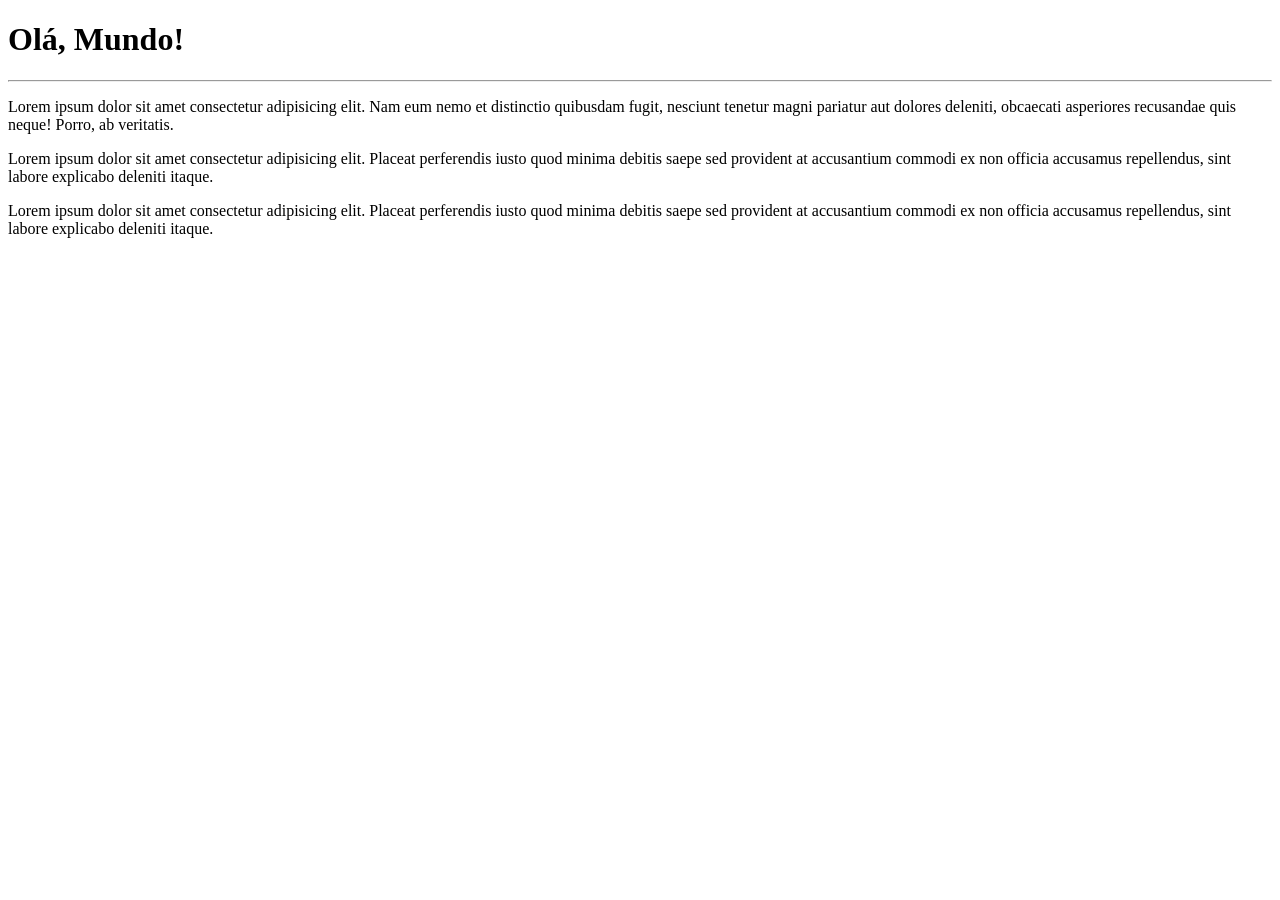
<file: site-exemplo/index.html>
<!DOCTYPE html>
<html lang="pt-br">
<head>
    <meta charset="UTF-8">
    <meta name="viewport" content="width=device-width, initial-scale=1.0">
    <title>Meu primeiro site em repositorio</title>
</head>
<body>
    <h1>Olá, Mundo!</h1>
    <hr>
    <p>Lorem ipsum dolor sit amet consectetur adipisicing elit. Nam eum nemo et distinctio quibusdam fugit, nesciunt tenetur magni pariatur aut dolores deleniti, obcaecati asperiores recusandae quis neque! Porro, ab veritatis.</p>
    <p>Lorem ipsum dolor sit amet consectetur adipisicing elit. Placeat perferendis iusto quod minima debitis saepe sed provident at accusantium commodi ex non officia accusamus repellendus, sint labore explicabo deleniti itaque.</p>
    <p>Lorem ipsum dolor sit amet consectetur adipisicing elit. Placeat perferendis iusto quod minima debitis saepe sed provident at accusantium commodi ex non officia accusamus repellendus, sint labore explicabo deleniti itaque.</p>
</body>
</html>
</file>
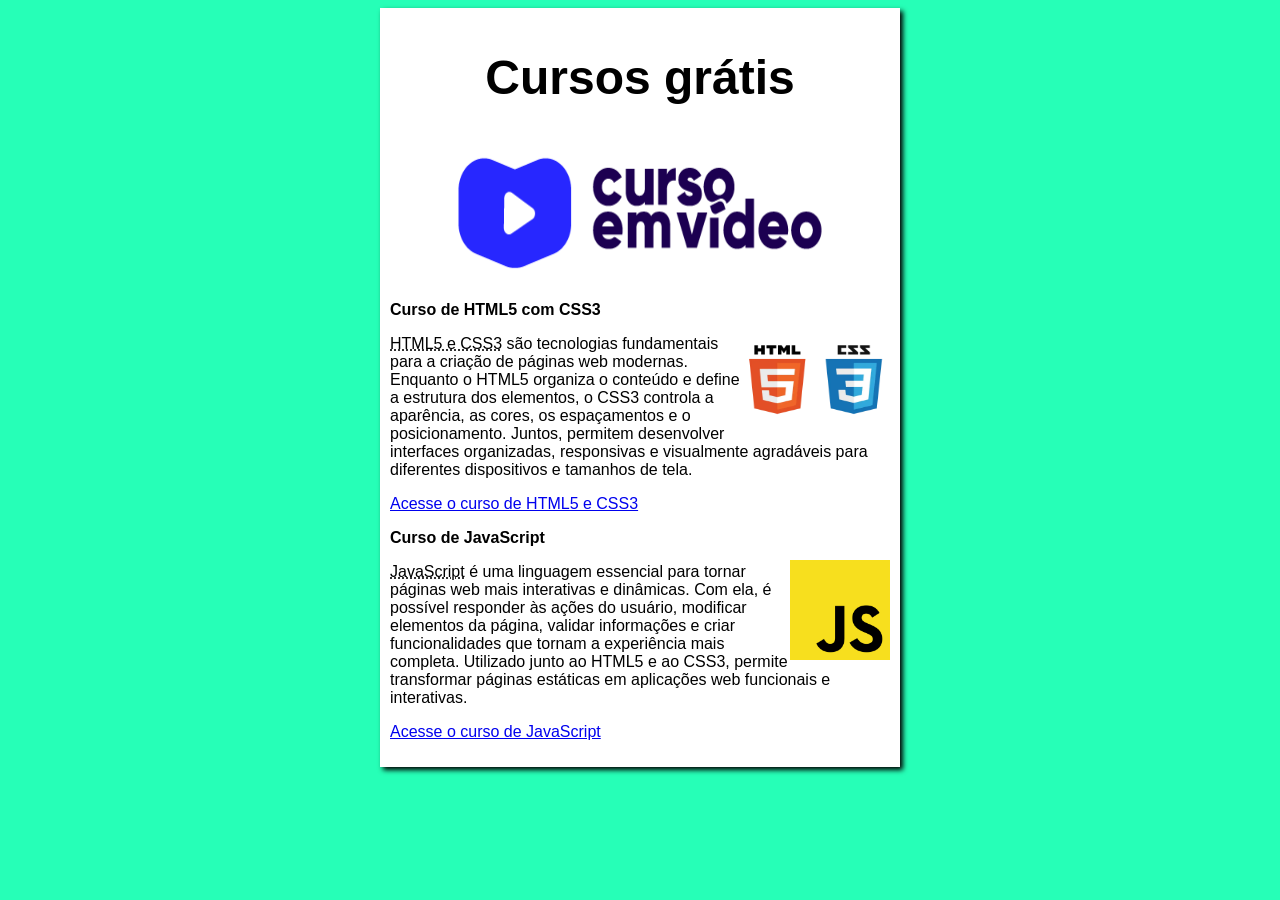
<file: Aprendendo Git e GitHub no Curso em Video/Projeto Site/index.html>
<!DOCTYPE html>
<html lang="pt-br">
<head>
    <meta charset="UTF-8">
    <meta name="viewport" content="width=device-width, initial-scale=1.0">
    <link rel="stylesheet" href="estilos/style.css">
    <title>Curso em Vídeo</title>
</head>
<body>
    <main>
        <header>
            <h1>Cursos grátis</h1>
            <img class="CursoEmVideoIMG" src="images/CursoEmVideo.png" alt="CursoEmVideo">
        </header>
        <article>
            <h2>Curso de HTML5 com CSS3</h2>
            <img class="HTML5eCSS3IMG" src="images/HTML5eCSS3.webp" alt="HTML5eCSS3">
            <p><abbr title="HyperText Markup Language">HTML5 e CSS3</abbr> são tecnologias fundamentais para a criação de páginas web modernas. Enquanto o HTML5 organiza o conteúdo e define a estrutura dos elementos, o CSS3 controla a aparência, as cores, os espaçamentos e o posicionamento. Juntos, permitem desenvolver interfaces organizadas, responsivas e visualmente agradáveis para diferentes dispositivos e tamanhos de tela.</p>
            <p><a href="curso-html.html">Acesse o curso de HTML5 e CSS3</a></p>
        </article>
        <article>
            <h2>Curso de JavaScript</h2>
            <img class="JavaScriptIMG" src="images/Imagem JavaScript.webp" alt="JavaScript">
            <p><abbr title="JavaScript">JavaScript</abbr> é uma linguagem essencial para tornar páginas web mais interativas e dinâmicas. Com ela, é possível responder às ações do usuário, modificar elementos da página, validar informações e criar funcionalidades que tornam a experiência mais completa. Utilizado junto ao HTML5 e ao CSS3, permite transformar páginas estáticas em aplicações web funcionais e interativas.</p>
            <p><a href="curso-js.html">Acesse o curso de JavaScript</a></p>
        </article>
    </main>
</body>
</html>
</file>
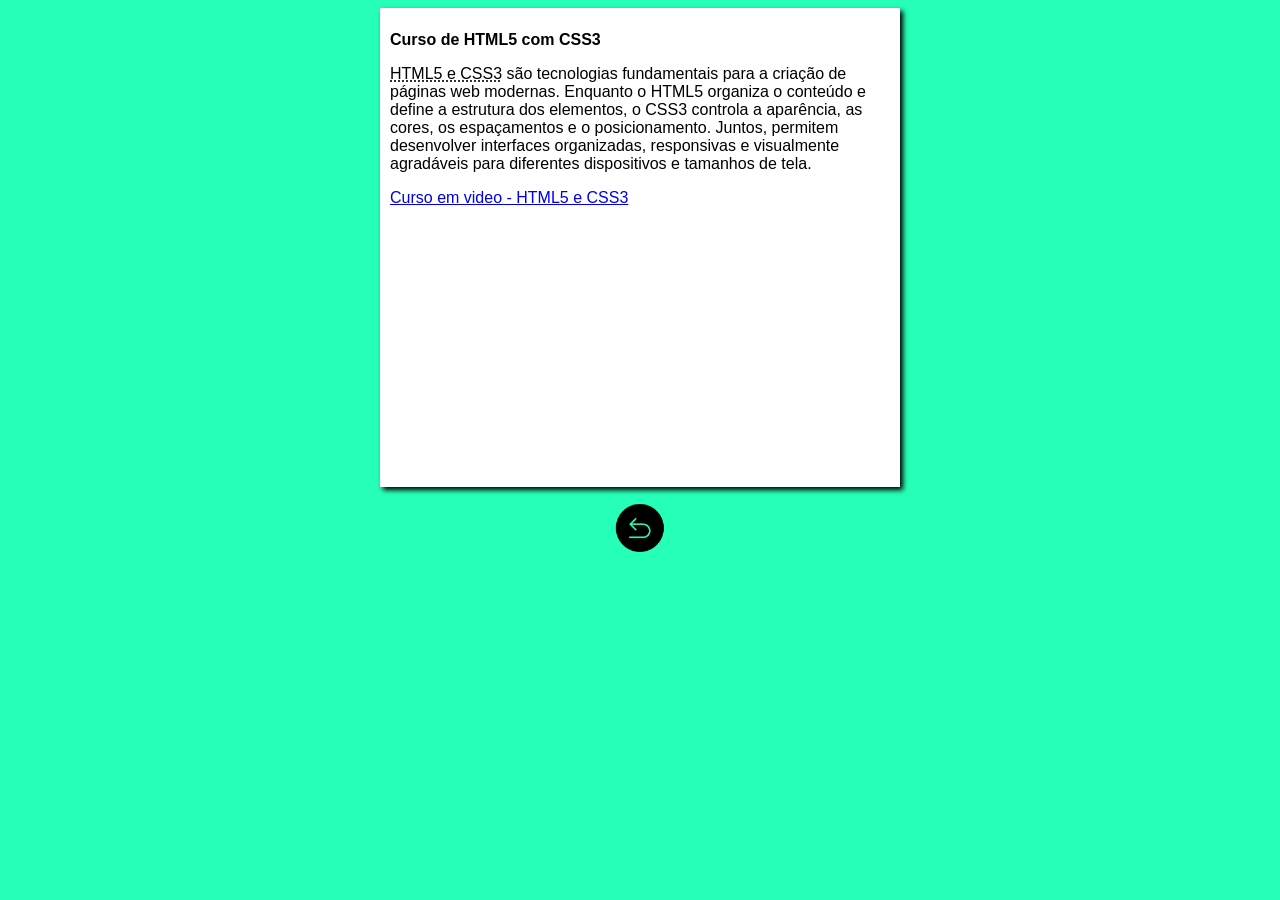
<file: Aprendendo Git e GitHub no Curso em Video/Projeto Site/curso-html.html>
<!DOCTYPE html>
<html lang="pt-br">
<head>
    <meta charset="UTF-8">
    <meta name="viewport" content="width=device-width, initial-scale=1.0">
    <link rel="stylesheet" href="estilos/style.css">
    <title>Curso em Vídeo</title>
</head>
<body>
    <main>
        <article>
            <h2>Curso de HTML5 com CSS3</h2>
            <p><abbr title="HyperText Markup Language">HTML5 e CSS3</abbr> são tecnologias fundamentais para a criação de páginas web modernas. Enquanto o HTML5 organiza o conteúdo e define a estrutura dos elementos, o CSS3 controla a aparência, as cores, os espaçamentos e o posicionamento. Juntos, permitem desenvolver interfaces organizadas, responsivas e visualmente agradáveis para diferentes dispositivos e tamanhos de tela.</p>
            <p><a href="https://www.cursoemvideo.com/curso/html5-css3-modulo1/">Curso em video - HTML5 e CSS3</a></p>
        </article>
        <iframe referrerpolicy="strict-origin-when-cross-origin" width="500" height="250" src="https://www.youtube-nocookie.com/embed/Ejkb_YpuHWs?si=Uj2wrULOwhhoWk6M" title="YouTube video player" frameborder="0" allow="accelerometer; autoplay; clipboard-write; encrypted-media; gyroscope; picture-in-picture; web-share" referrerpolicy="strict-origin-when-cross-origin" allowfullscreen></iframe>
    </main>

    <a href="index.html"><img class="Voltar" src="images/Back-Button-Transparent-Image.png" alt="Voltar"></a>
</body>
</html>
</file>
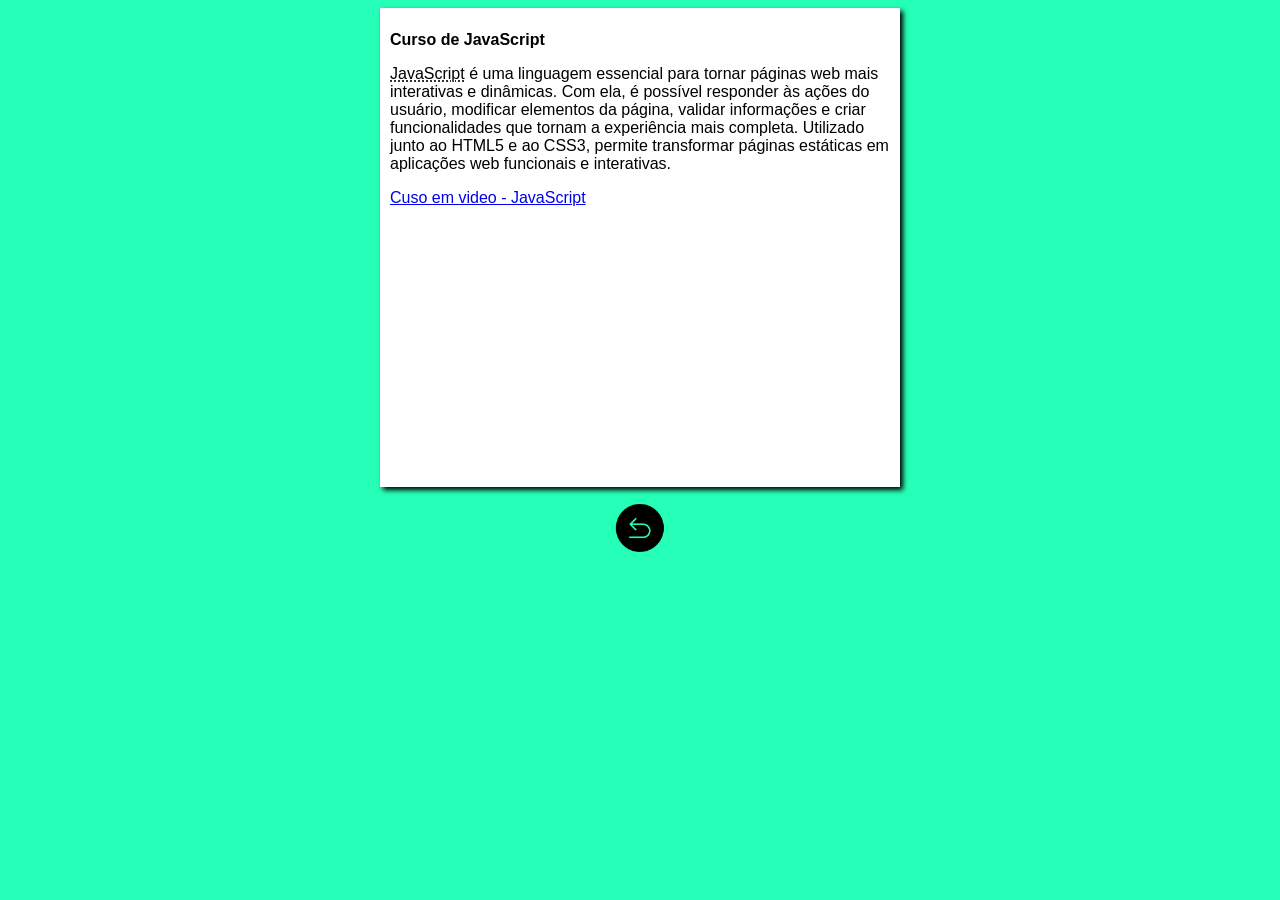
<file: Aprendendo Git e GitHub no Curso em Video/Projeto Site/curso-js.html>
<!DOCTYPE html>
<html lang="pt-br">
<head>
    <meta charset="UTF-8">
    <meta name="viewport" content="width=device-width, initial-scale=1.0">
    <link rel="stylesheet" href="estilos/style.css">
    <title>Curso em Vídeo</title>
</head>
<body>
    <main>
        <article>
            <h2>Curso de JavaScript</h2>
            <p><abbr title="JavaScript">JavaScript</abbr> é uma linguagem essencial para tornar páginas web mais interativas e dinâmicas. Com ela, é possível responder às ações do usuário, modificar elementos da página, validar informações e criar funcionalidades que tornam a experiência mais completa. Utilizado junto ao HTML5 e ao CSS3, permite transformar páginas estáticas em aplicações web funcionais e interativas.</p>
            <p><a href="https://www.cursoemvideo.com/curso/javascript/">Cuso em video - JavaScript</a></p>
        </article>

        <iframe referrerpolicy="strict-origin-when-cross-origin" width="500" height="250" src="https://www.youtube-nocookie.com/embed/1-w1RfGIov4?si=HQPdq6015uIexQBW" title="YouTube video player" frameborder="0" allow="accelerometer; autoplay; clipboard-write; encrypted-media; gyroscope; picture-in-picture; web-share" referrerpolicy="strict-origin-when-cross-origin" allowfullscreen></iframe>
    </main>
    <a href="index.html"><img class="Voltar" src="images/Back-Button-Transparent-Image.png" alt="Voltar"></a>
</body>
</html>
</file>
<file: Aprendendo Git e GitHub no Curso em Video/Projeto Site/estilos/style.css>
*{
    font-family: Arial, Helvetica, sans-serif;
    font-size: 16px;
}

body{
    background-color: rgb(38, 255, 183);
}

main{
    background-color: white;
    width: 500px;
    margin: auto;
    box-shadow: 3px 3px 5px black;
    padding: 10px;
}

h1{
    font-family: Impact, Haettenschweiler, 'Arial Narrow Bold', sans-serif;
    font-size: 3em;
    text-align: center;
}

.CursoEmVideoIMG{
    display: block;
    margin: 0 auto;
    align-items: center;
    height: 150px;
    width: 400px;
}

.HTML5eCSS3IMG{
    width: 150px;
    height: 100px;
    float:  right;
}
.JavaScriptIMG{
    width: 100px;
    height: 100px;
    float: right;
}

.Voltar{
    width: 80px;
    height: 80px;
    display: block;
    margin: auto;
}
</file>
